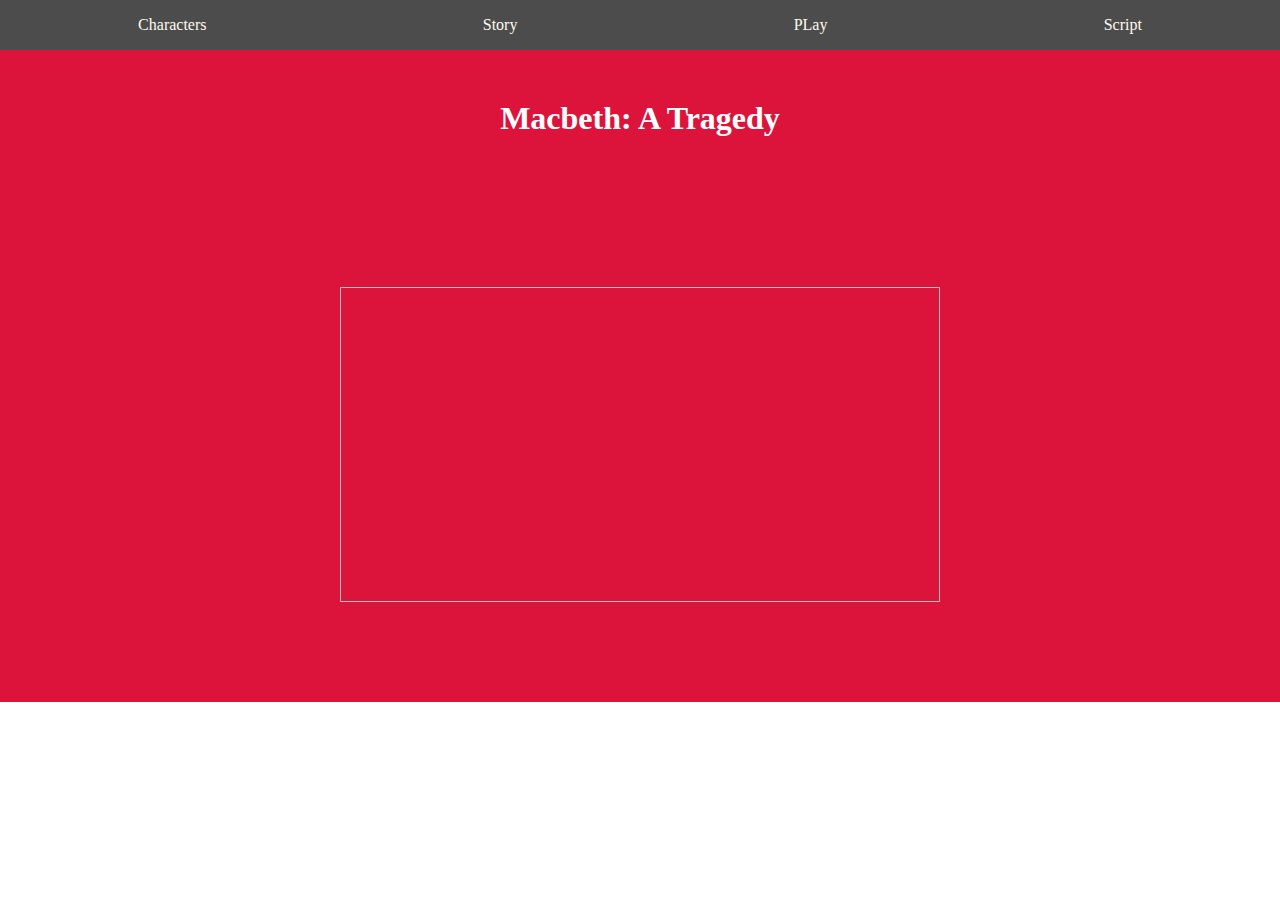
<file: index.html>
<html>
 <head>
    <link rel="stylesheet" type="text/css" href="Style.css">
     <title> divisiones</title>
</head>
<body>
<div class="colWidth12-12 flexCentered hi50">
    <a href="characters.html">Characters</a>
    <a href="story.html">Story</a>
    <a href="https://www.youtube.com/watch?v=qfnUq2_0FOY">PLay</a>
    <a href="http://shakespeare.mit.edu/macbeth/full.html"> Script </a>
</div>

<div class="big"> 
 <center><h1>Macbeth: A Tragedy</h1></center>
    <div class="colWidth12-12 flexcenter big"> </div>
    <div class="big"> 
    <img scr="http://s3-eu-west-1.amazonaws.com/ws-eif/production/assets/headerimages/2017-events-hero-images/_opengraph/Macbeth.jpg" width="600" height="315">  </div> 
</div>
    </body>
</html>
</file>
<file: Style.css>
* {
    margin: 0;
    padding: 0;
    border: none;
}
.flexCentered {
    display: flex;
    flex-direction: row;
    flex-wrap: wrap;
    justify-content: space-around;
    align-items: center;
    align-content: center;
}
.hi50 {
    height: 50px;
    background-color:rgba(0,0,0,.7);
    
}
.hi50 a{
    text-decoration: none;
    color: floralwhite;
}

.big {
    text-align: center;
    color: white;
    background-color: crimson;
    padding: 50px;
    align-content: center;
    align-self: center;
}
.charsimg {
    width: 47%;
    float: left;
    object-fit: contain;
    border-image: 
}
.chardesc {
    width: 47%;
    float: right;
    top: auto;
}
h5 {
    text-align: center;
    text-shadow: 2px 1px gray;
    background: linear-gradient(red, crimson, red, crimson, red);
    padding: 30px;
    border: 100;
    width: 65%;
}
#fly {
    height: 200px;
    position: absolute;
    left: -100px;
    animation: slide 5s;
}
@keyframes slide {
    0% { left: 0}
    25% { left: 1000}
    75% { right: 500}
    100% { left: -500}
}
</file>
